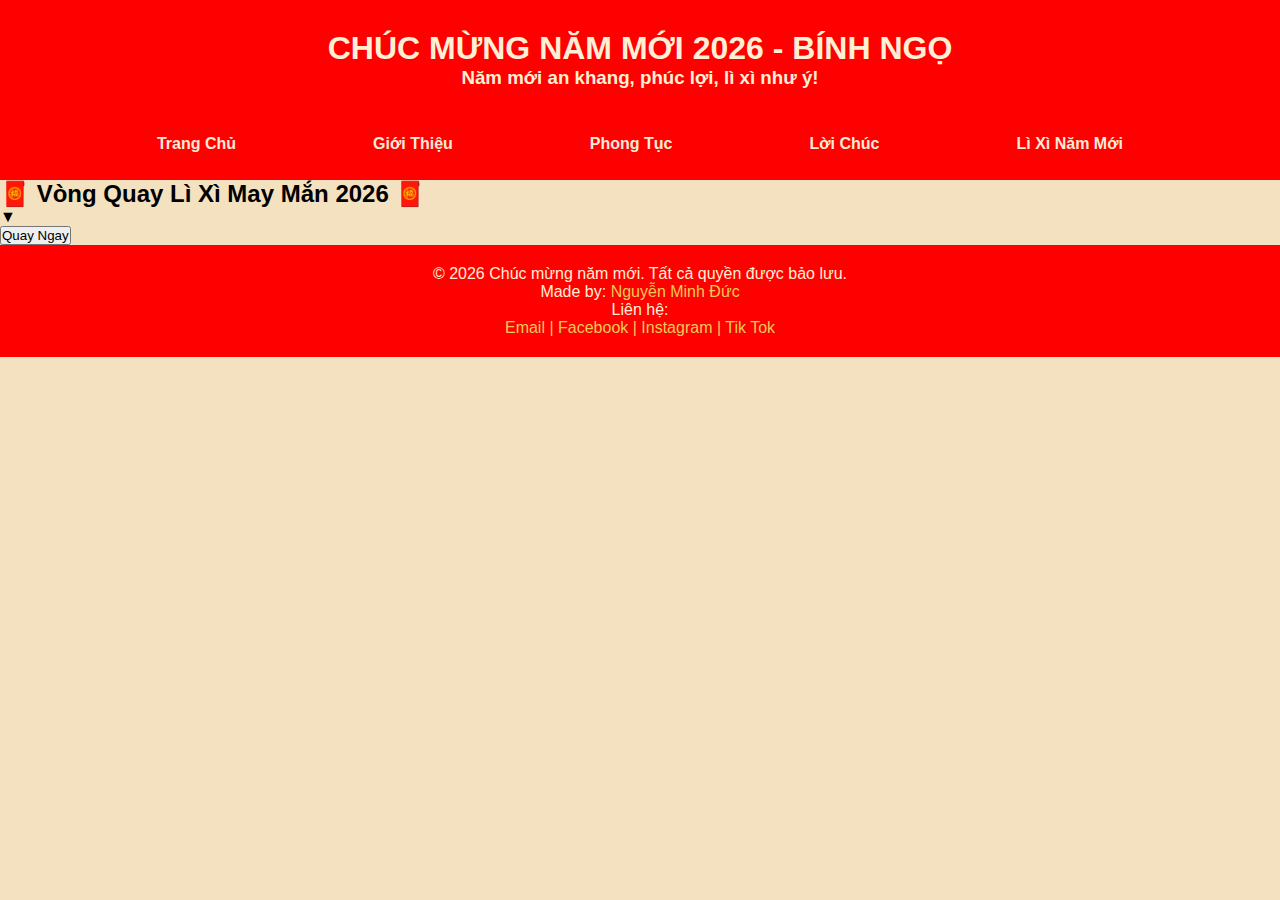
<file: lixi.html>
<!DOCTYPE html>
<html lang="vi">
<head>
    <meta charset="UTF-8">
    <meta name="viewport" content="width=device-width, initial-scale=1.0">
    <title>Chúc mừng năm mới</title>
    <link rel="stylesheet" href="./style.css">
</head>
<body>
    <header class="header">
        <div class="head">
            <h1>CHÚC MỪNG NĂM MỚI 2026 - BÍNH NGỌ</h1>
            <h3>Năm mới an khang, phúc lợi, lì xì như ý!</h3>
        </div>
        <br><br>
        <nav class="navbar">
            <a href="./index.html">Trang Chủ</a>
            <a href="./about.html">Giới Thiệu</a>
            <a href="./phongtuc.html">Phong Tục</a>
            <a href="./loichuc.html">Lời Chúc</a>
            <a href="./lixi.html">Lì Xì Năm Mới</a>
        </nav>
    </header>
    <main>
        <section class="lixi-section">
            <h2>🧧 Vòng Quay Lì Xì May Mắn 2026 🧧</h2>
            <div class="wheel-container">
                <div class="arrow">▼</div>
                <div class="wheel" id="wheel"></div>
            </div>
            <button id="spinBtn">Quay Ngay</button>
            <div id="result"></div>
            <div id="claimBtn" style="display:none; margin-top:20px;">
                <a href="https://docs.google.com/forms/d/e/1FAIpQLSc4sAeIDKfhhIhl-wmQp2m5qRAVwKRdIyUEgSGMICK9s7GC6g/viewform?usp=publish-editor" target="_blank" class="claim-link">Nhấn vào đây để nhận lì xì</a>
            </div>
        </section>
    </main>
    <footer class="footer">
        <p>&copy; 2026 Chúc mừng năm mới. Tất cả quyền được bảo lưu.</p>
        <p>Made by: <a href="https://drive.google.com/file/d/1ysdkCawF_9n2WSKT1iLHZKkuAps4ggr_/view?usp=sharing">Nguyễn Minh Đức</a></p>
        <p>Liên hệ:</p>
        <a href="https://mail.google.com/mail/u/0/#inbox" target="_blank">Email | </a>
        <a href="https://www.facebook.com/share/17qdjnCS8o/" target="_blank">Facebook | </a>
        <a href="https://www.instagram.com/_only_mducc?igsh=ZDEyY2pxczBjMjQz" target="_blank">Instagram | </a>
        <a href="https://www.tiktok.com/@_only_mduc?is_from_webapp=1&sender_device=pc" target="_blank">Tik Tok</a>
    </footer>
    <script src="fireworks.js"></script>
    <script src="lixi.js"></script>
</body>
</html>
</file>
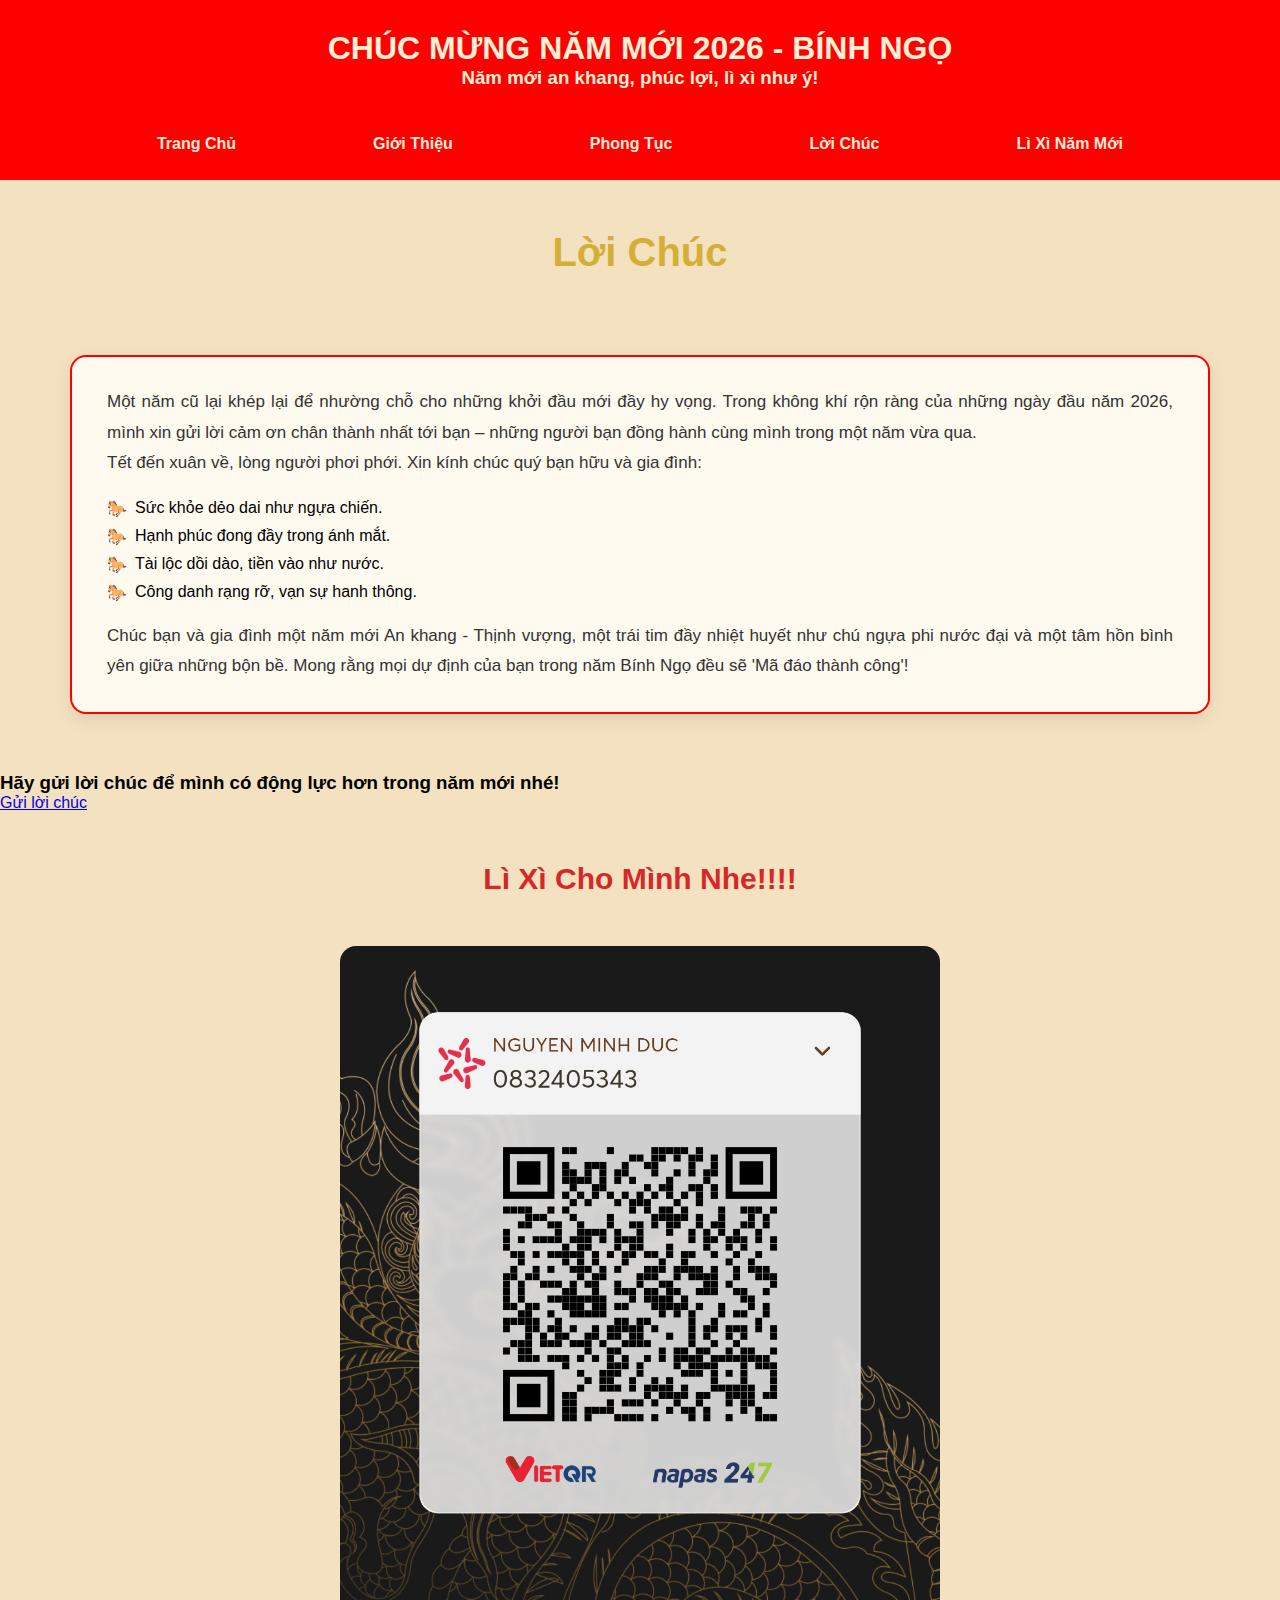
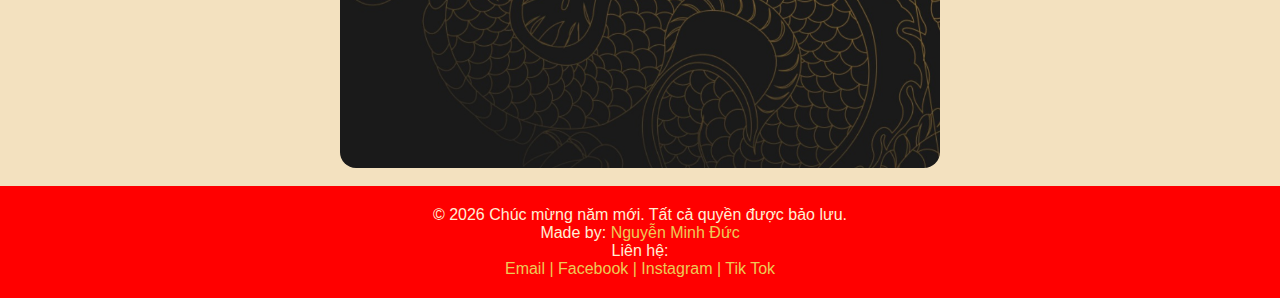
<file: loichuc.html>
<!DOCTYPE html>
<html lang="vi">
<head>
    <meta charset="UTF-8">
    <meta name="viewport" content="width=device-width, initial-scale=1.0">
    <title>Chúc mừng năm mới</title>
    <link rel="stylesheet" href="./style.css">
</head>
<body>
    <header class="header">
        <div class="head">
            <h1>CHÚC MỪNG NĂM MỚI 2026 - BÍNH NGỌ</h1>
            <h3>Năm mới an khang, phúc lợi, lì xì như ý!</h3>
        </div>
        <br><br>
        <nav class="navbar">
            <a href="./index.html">Trang Chủ</a>
            <a href="./about.html">Giới Thiệu</a>
            <a href="./phongtuc.html">Phong Tục</a>
            <a href="./loichuc.html">Lời Chúc</a>
            <a href="./lixi.html">Lì Xì Năm Mới</a>
        </nav>
    </header>
    <main>
        <section class="home">
            <h2>Lời Chúc</h2>
        </section>
        <section class = "content">
            <div class = "para">
                <p>
                    Một năm cũ lại khép lại để nhường chỗ cho những khởi đầu mới đầy hy vọng. 
                    Trong không khí rộn ràng của những ngày đầu năm 2026, 
                    mình xin gửi lời cảm ơn chân thành nhất tới bạn – 
                    những người bạn đồng hành cùng mình trong một năm vừa qua.
                </p>
                <p>Tết đến xuân về, lòng người phơi phới. Xin kính chúc quý bạn hữu và gia đình:</p>
                <ul>
                    <li>Sức khỏe dẻo dai như ngựa chiến.</li>
                    <li>Hạnh phúc đong đầy trong ánh mắt.</li>
                    <li>Tài lộc dồi dào, tiền vào như nước.</li>
                    <li>Công danh rạng rỡ, vạn sự hanh thông.</li>
                </ul>
                <p>Chúc bạn và gia đình một năm mới An khang - Thịnh vượng, 
                    một trái tim đầy nhiệt huyết như chú ngựa phi nước đại và một tâm hồn bình yên giữa những bộn bề. 
                    Mong rằng mọi dự định của bạn trong năm Bính Ngọ đều sẽ 'Mã đáo thành công'!</p>
            </div>
        </section>
        <br>
        <section class="button">
            <h3>Hãy gửi lời chúc để mình có động lực hơn trong năm mới nhé!</h3>
            <a href="https://docs.google.com/forms/d/e/1FAIpQLSc7gAFJAweXw_0zq9b-yAy0fCDaxmVhuyElQy4nwUx3bj8wyw/viewform?usp=publish-editor" target="_blank">Gửi lời chúc</a>
        </section>
        <section class = "li-xi">
            <h4>Lì Xì Cho Mình Nhe!!!!</h4>
            <img src="./Screenshot_20260119_091550_MB Bank.jpg" alt=":>">
        </section>
        <br>
    </main>
    <footer class="footer">
        <p>&copy; 2026 Chúc mừng năm mới. Tất cả quyền được bảo lưu.</p>
        <p>Made by: <a href="https://drive.google.com/file/d/1ysdkCawF_9n2WSKT1iLHZKkuAps4ggr_/view?usp=sharing">Nguyễn Minh Đức</a></p>
        <p>Liên hệ:</p>
        <a href="https://mail.google.com/mail/u/0/#inbox" target="_blank">Email | </a>
        <a href="https://www.facebook.com/share/17qdjnCS8o/" target="_blank">Facebook | </a>
        <a href="https://www.instagram.com/_only_mducc?igsh=ZDEyY2pxczBjMjQz" target="_blank">Instagram | </a>
        <a href="https://www.tiktok.com/@_only_mduc?is_from_webapp=1&sender_device=pc" target="_blank">Tik Tok</a>
    </footer>
    <script src="fireworks.js"></script>
</body>
</html>
</file>
<file: style.css>
* {
    padding: 0;
    margin: 0;
    box-sizing: border-box;
}

body {
    background-color: rgb(243, 225, 191);
    font-family: Arial, Helvetica, sans-serif;
}

.header {
    flex-direction: row;
    align-items: center;
    background-color: red;
    color:papayawhip;
    text-align: center;
    height: 180px;
    padding: 30px;
    top: 0;
    position: sticky;
    z-index: 1000;
}

.navbar {
    display: flex;
    flex-direction: row;
    justify-content: space-evenly;
    text-align: center;
}

.navbar a {
    text-decoration: none;
    color:antiquewhite;
    font-weight: bold;
    gap: 30px;
    padding: 10px;
    transition: transform 0.3s;
    cursor:pointer;
}

.navbar a:hover {
    border: none;
    border-radius: 16px;
    background-color: #D4AF37;
    color: white;
    transform: translateY(-4px);
    box-shadow: 0 15px 35px rgba(0, 0, 0, 0.15);
}

.home {
    display: block;
    text-align: center;
    padding: 20px;
}

.home h2 {
    padding: 30px;
    color :#D4AF37;
    font-size: 40px;
}

.home img {
    border: none;
    border-radius: 16px;
    object-fit: cover;
    transition: transform 0.3s;
    cursor:pointer;
    width: 900px;
    height: 500px;
}

.home img:hover {
    transform: translateY(-6px);
    box-shadow: 0 15px 35px rgba(0, 0, 0, 0.15);
}

.gioithieu {
    padding: 30px;
    color: rgba(125, 6, 6, 0.565);
    font-size:larger;
    margin: 30px 100px 30px 100px;
    background-color: white;
    border: 2px solid red;
    border-radius: 15px;
    transition: transform 0.3s;
    cursor:pointer;
}

.gioithieu p {
    line-height: 1.6;
    font-size: 14px;
}

.gioithieu:hover {
    transform: translateY(-3px);
    box-shadow: 0 15px 35px rgba(0, 0, 0, 0.15);
}

.card {
    display: flex;
    flex-wrap: wrap;
    justify-content: center;
    gap: 20px;
    max-width: 1200px;
    margin: 0 auto;
}

.card > div {
    flex: 0 1 calc(33.333% - 25px); 
    box-sizing: border-box;
    background-color:whitesmoke;
    border-radius: 15px;
    padding: 20px;
    text-align: center;
    transition: transform 0.3s;
    cursor:pointer;
}

.tet-card > div {
    flex: 0 1 calc(33.333% - 25px); 
    box-sizing: border-box;
    background-color:whitesmoke;
    border-radius: 15px;
    padding: 20px;
    text-align: center;
    transition: transform 0.3s;
    cursor:pointer;
}

.card > div:hover {
    transform: translateY(-3px);
    box-shadow: 0 15px 35px rgba(0, 0, 0, 0.15);
}

.tet-card:hover {
    transform: translateY(-3px);
    box-shadow: 0 15px 35px rgba(0, 0, 0, 0.15);
}

.tet-card h4 {
    color:red;
    margin: 15px 0 10px;
}

.tet-card p {
    color: rgba(125, 6, 6, 0.565);
    font-size: 14px;
    line-height: 1.6;
    text-align: justify;
}

.card > div p {
    color: rgba(125, 6, 6, 0.565);
    font-size: 14px;
    line-height: 1.6;
    text-align: justify;
}

.tet-card img {
    width: 100%;
    height: 180px;
    object-fit: cover;
    border: none;
    border-radius: 15px;
}

.card > div img {
    width: 100%;
    height: 180px;
    object-fit: cover;
    border: none;
    border-radius: 15px;
}

.content {
    max-width: 1200px;
    margin: 30px auto 40px;
    display: flex;
    flex-direction: column;
    gap: 30xp;
}

.para {
    background-color: #fffaf0;
    padding: 30px 35px;
    border-radius: 16px;
    box-shadow: 0 6px 18px rgba(0,0,0,0.08);
    border: 2px solid red;
    margin: 0 30px;
}

.para p {
    font-size: 17px;
    line-height: 1.8;
    color: #333;
    text-align: justify;
}

.para ul {
    list-style: none;
    padding-left: 0;
    margin: 20px 0;
}

.para ul li {
    position: relative;
    padding-left: 28px;
    margin-bottom: 10px;
}

.para ul li::before {
    content: "🐎";
    position: absolute;
    left: 0;
    top: 0;
}

.li-xi h4 {
    color: #d62828;
    font-size: 30px;
    margin-bottom: 15px;
    text-align: center;
    margin: 50px;
}

.li-xi img {
    max-width: 600px;
    border: none;
    border-radius: 16px;
    display: block;
    margin: 0 auto;
    transition: transform 0.3s;
    cursor:pointer;
}

.li-xi img:hover {
    transform: translateY(-3px);
    box-shadow: 0 15px 35px rgba(0, 0, 0, 0.15);
} 

.footer {
    display: block;
    text-align: center;
    background-color: red;
    padding: 20px;
}

.footer p {
    color:papayawhip;
}

.footer a {
    text-decoration: none;
    color:#edca57;
}

/* Tablet & mobile */
@media (max-width: 1024px) {

    .header {
        height: auto;
        padding: 20px;
    }

    .home img {
        width: 100%;
        height: auto;
    }

    .gioithieu {
        margin: 20px;
    }

    .card > div,
    .tet-card > div {
        flex: 0 1 calc(50% - 20px);
    }
}

/* Mobile */
@media (max-width: 768px) {

    .header {
        position: static;
        height: auto;
        padding: 15px;
    }

    .navbar {
        flex-direction: column;
        gap: 10px;
    }

    .navbar a {
        padding: 8px;
    }

    .home h2 {
        font-size: 28px;
        padding: 15px;
    }

    .home img {
        width: 100%;
        height: auto;
    }

    .gioithieu {
        margin: 15px;
        font-size: 14px;
    }

    .card > div,
    .tet-card > div {
        flex: 0 1 100%;
    }

    .li-xi h4 {
        font-size: 22px;
        margin: 30px 10px;
    }

    .li-xi img {
        width: 100%;
        max-width: 100%;
    }
}

/* Small mobile */
@media (max-width: 480px) {

    .home h2 {
        font-size: 22px;
    }

    .para {
        padding: 20px;
        margin: 0 10px;
    }

    .para p {
        font-size: 15px;
    }

    .footer p {
        font-size: 13px;
    }
}
</file>
